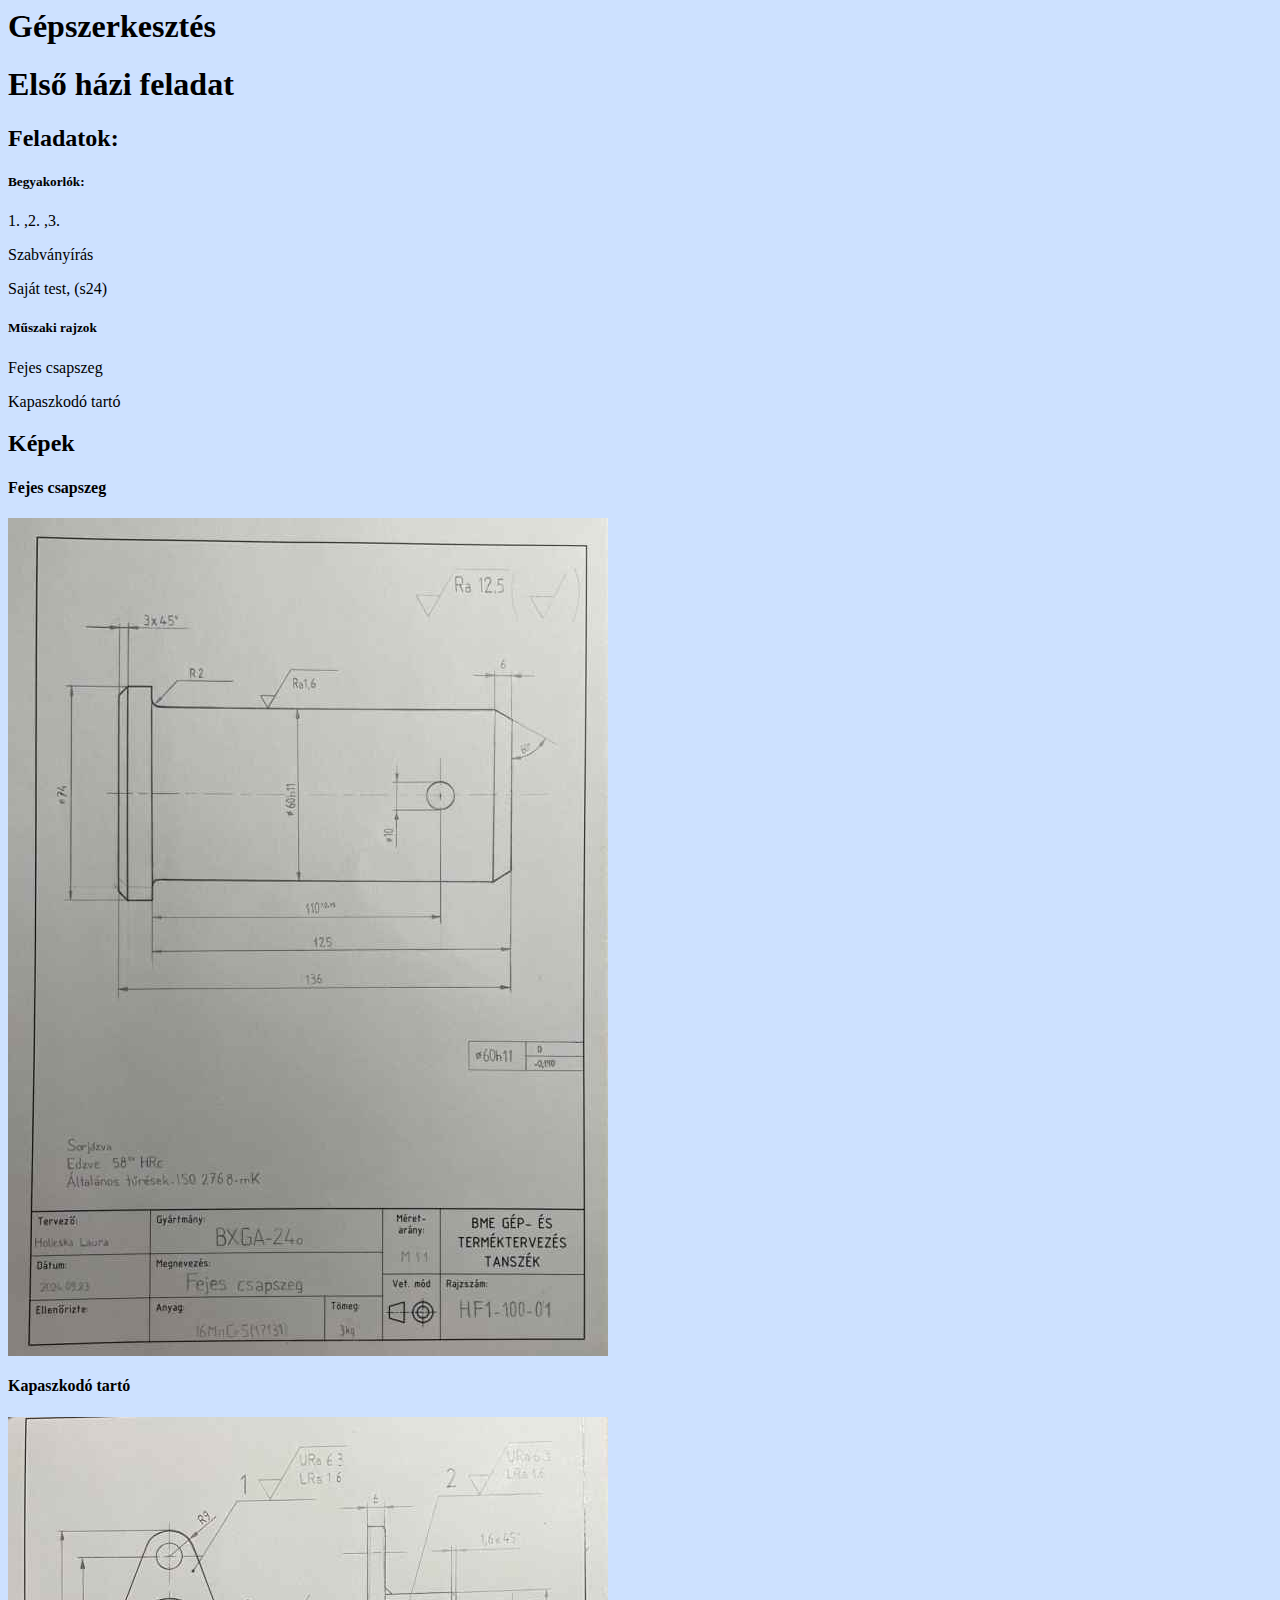
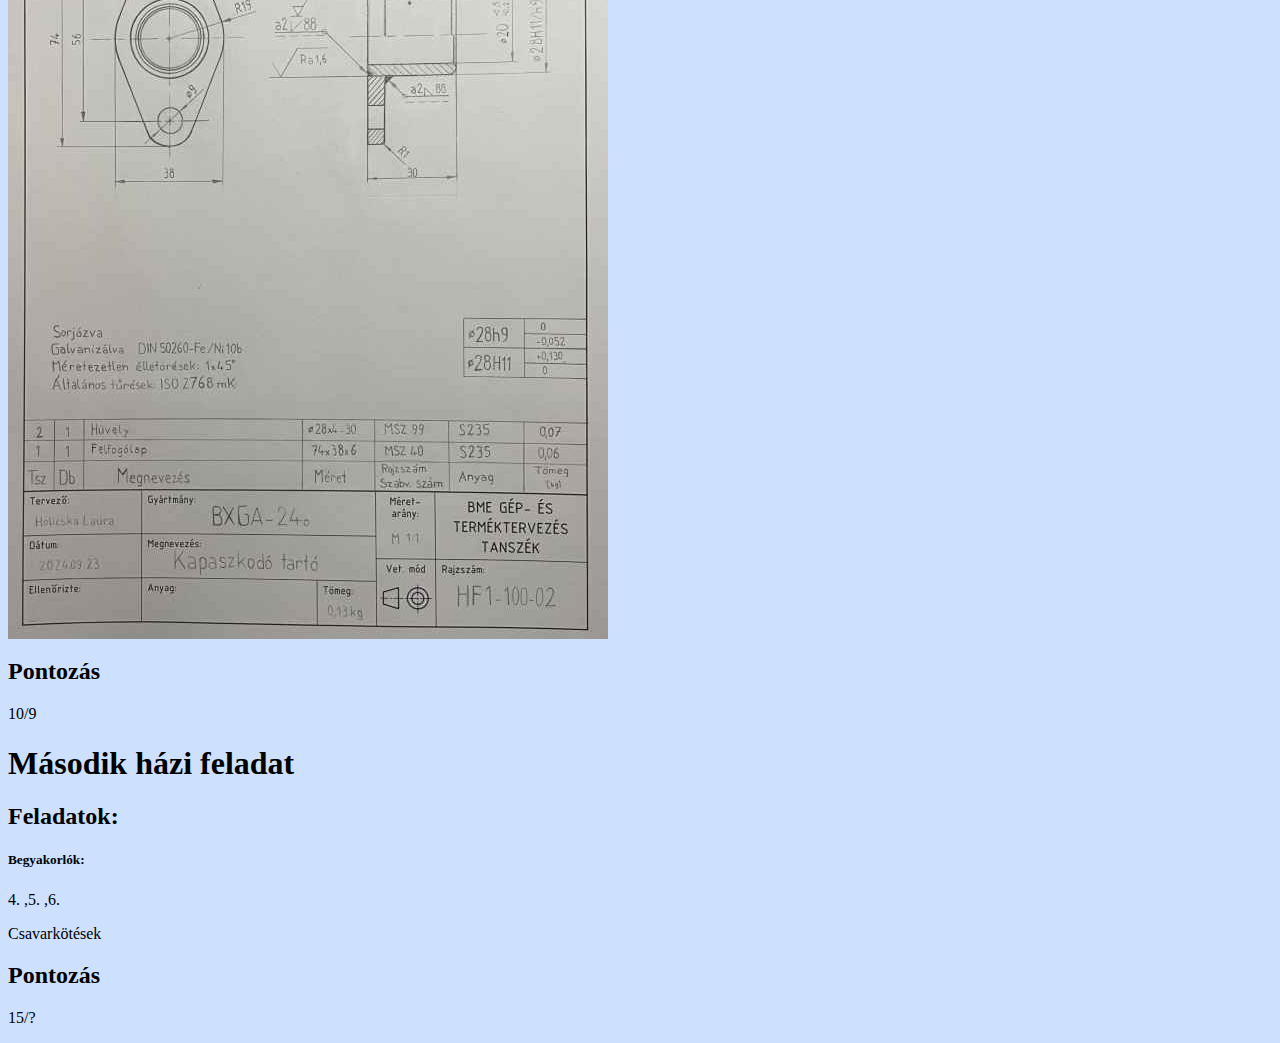
<file: gep.html>
<head>
    <h1>Gépszerkesztés</h1>
    <style>
        body {
            background: rgb(205, 225, 255);
        }
    </style>
</head>
<body>
    
    <h1>Első házi feladat</h1>
    <h2>Feladatok:</h2>
        <h5>Begyakorlók:</h5>
            <p>1. ,2. ,3.</p>
        <p>Szabványírás</p>
        <p>Saját test, (s24)</p>
        <h5>Műszaki rajzok</h5>
            <p>Fejes csapszeg</p>
            <p>Kapaszkodó tartó</p>

     <h2>Képek</h2>
     <h4>Fejes csapszeg</h4>      
        <img src="pic2.jpg">
     <h4>Kapaszkodó tartó</h4>
        <img src="pic3.jpg">
        <h2>Pontozás</h2>
            <p> 10/9</p>

    <h1>Második házi feladat</h1>
    <h2>Feladatok:</h2>
        <h5>Begyakorlók:</h5>
            <p>4. ,5. ,6.</p>
            <p>Csavarkötések</p>
        <h2>Pontozás</h2>
            <p>15/?</p>
   
</body>
</file>
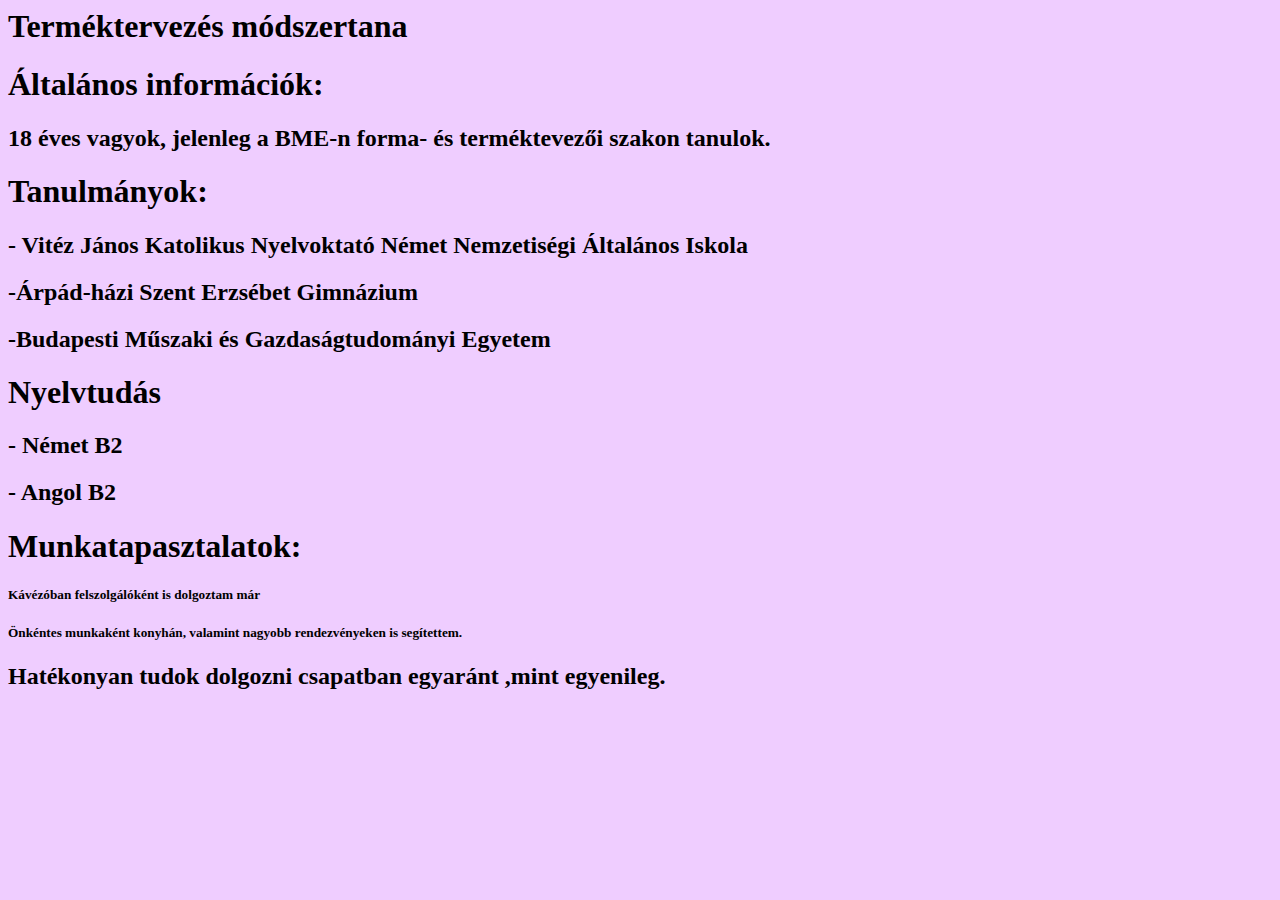
<file: szak.html>
<head>
    <h1>Terméktervezés módszertana</h1>
    <style>
        head {
            font-size: x-large;
        }
    </style>
    <style>
        body {
            background: rgb(239, 205, 255);
            font-size: medium;
            
        }
    </style>
</head>
<body>
    <h1>Általános információk:</h1>
    <h2> 18 éves vagyok, jelenleg a BME-n forma- és terméktevezői szakon tanulok.
    </h2>

    <h1>Tanulmányok:</h1>
        <h2>-
            Vitéz János Katolikus Nyelvoktató Német Nemzetiségi Általános Iskola</h2>
        <h2>-Árpád-házi Szent Erzsébet Gimnázium</h2>
        <h2>-Budapesti Műszaki és Gazdaságtudományi Egyetem</h2>

    <h1>Nyelvtudás</h1>
            <h2>- Német B2</h2>
            <h2>- Angol B2</h2>

    <h1>Munkatapasztalatok:</h1>
            <h5>Kávézóban felszolgálóként is dolgoztam már</h5>
            <h5>Önkéntes munkaként konyhán, valamint nagyobb rendezvényeken is segítettem.</h5>
            <h2> Hatékonyan tudok dolgozni csapatban egyaránt ,mint egyenileg.</h2>
            
</body>
</file>
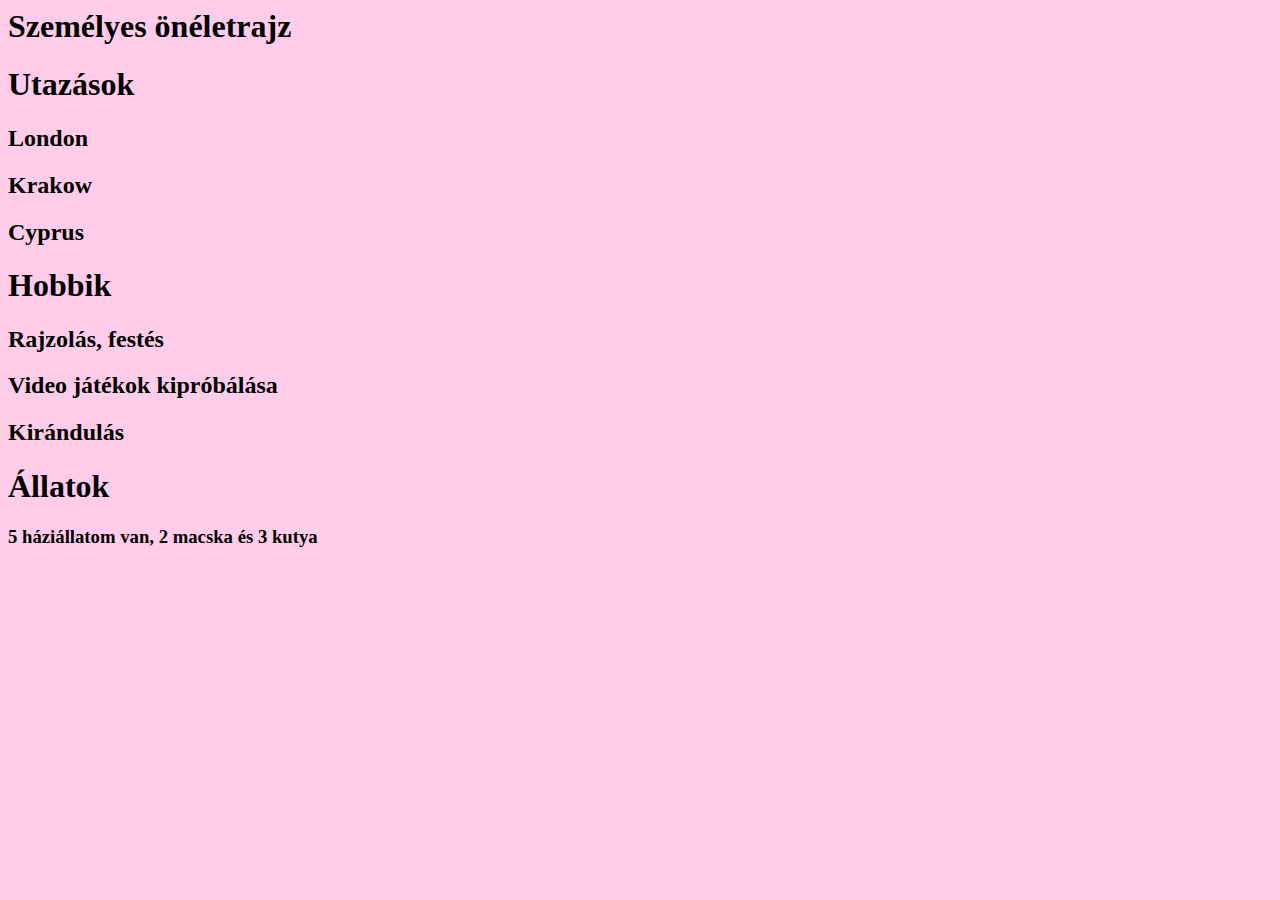
<file: szem.html>
<head>
    <h1>Személyes önéletrajz</h1>
    <style>
        body {
            background: rgb(255, 205, 233);
        }
    </style>
</head>
<body>
    <h1>Utazások</h1>
        <h2>London</h2>

        <h2>Krakow</h2>
        
        <h2>Cyprus</h2>

    <h1>Hobbik</h1>
        <h2>Rajzolás, festés</h2>
        <h2>Video játékok kipróbálása</h2>
        <h2>Kirándulás</h2>

    <h1>Állatok</h1>
        <h3>5 háziállatom van, 2 macska és 3 kutya</h3>
</body>
</file>
